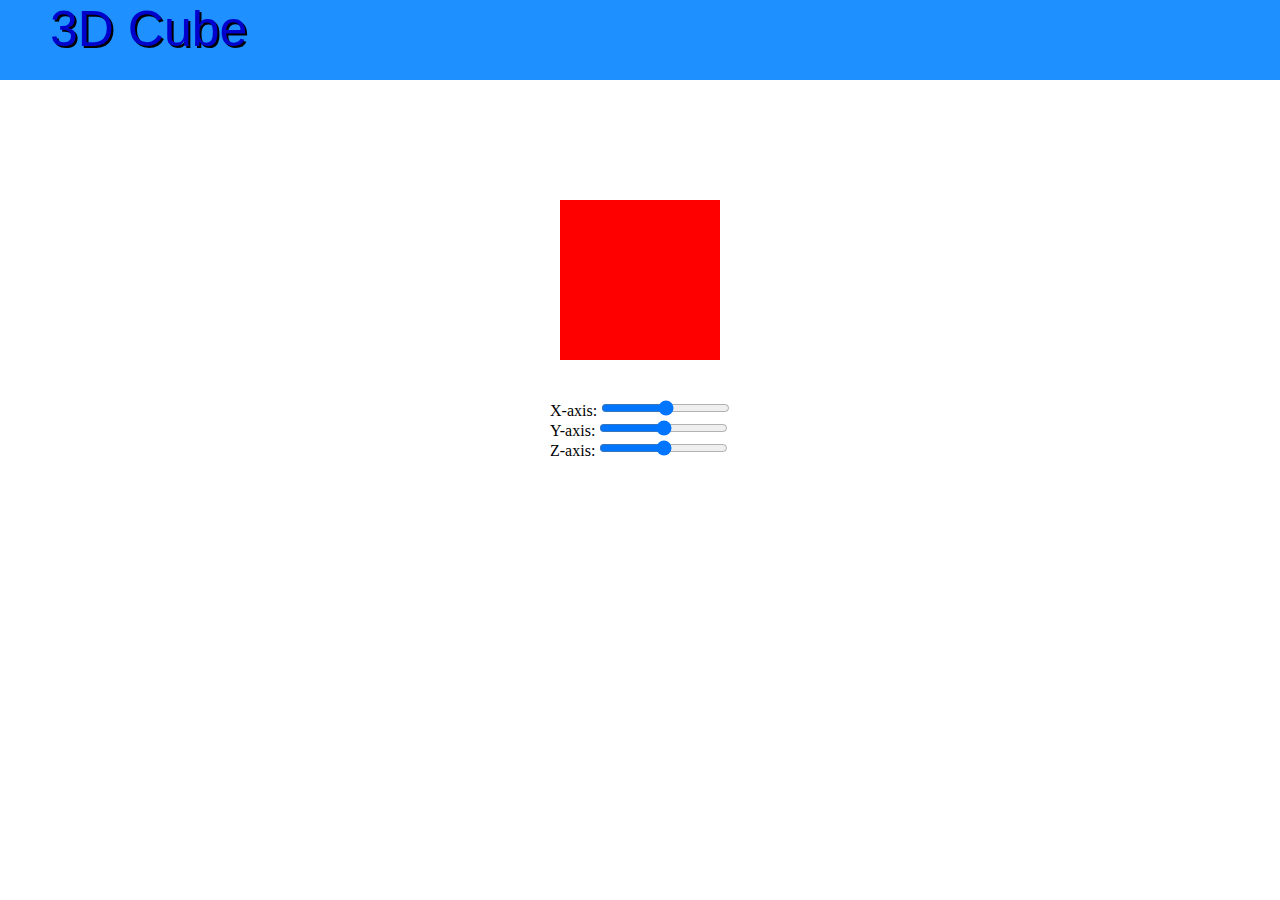
<file: index.html>
<!DOCTYPE html>
<html lang="en">
    <head>
        <meta charset="UTF-8" />
        <meta http-equiv="X-UA-Compatible" content="IE=edge" />
        <meta name="viewport" content="width=device-width, initial-scale=1.0" />
        <link rel="stylesheet" href="index.css" />
        <script src="index.js" type="module" defer></script>
        <title>3D Rotation</title>
    </head>
    <body>
        <!-- Navigation Bar -->
        <div id="navbar">3D Cube</div>
        <!-- Faces of the cube -->
        <div id="cubeContainer"></div>
        <!-- Sliders for controlling rotation -->
        <div id="sliderContainer">
            <div class="slider">
                X-axis:
                <input
                    type="range"
                    class="angle"
                    min="-180"
                    max="180"
                    value="0"
                />
            </div>
            <div class="slider">
                Y-axis:
                <input
                    type="range"
                    class="angle"
                    min="-180"
                    max="180"
                    value="0"
                />
            </div>
            <div class="slider">
                Z-axis:
                <input
                    type="range"
                    class="angle"
                    min="-180"
                    max="180"
                    value="0"
                />
            </div>
        </div>
    </body>
</html>
</file>
<file: index.css>
* {
    margin: 0px;
    padding: 0px;
    box-sizing: border-box;
}
.square {
    display: block;
    position: absolute;
    width: 160px;
    height: 160px;
    top: 200px;
    left: calc(50vw - 80px);
    transform-origin: 80px 80px 80px;
}
#sliderContainer {
    position: absolute;
    width: fit-content;
    top: 400px;
    left: calc(50vw - 90px);
}
#navbar {
    font-size: 50px;
    font-family: "Franklin Gothic Medium", "Arial Narrow", Arial, sans-serif;
    color: mediumblue;
    text-shadow: 2px 2px 0px black;
    padding-left: 50px;
    height: 80px;
    background-color: dodgerblue;
}
</file>
